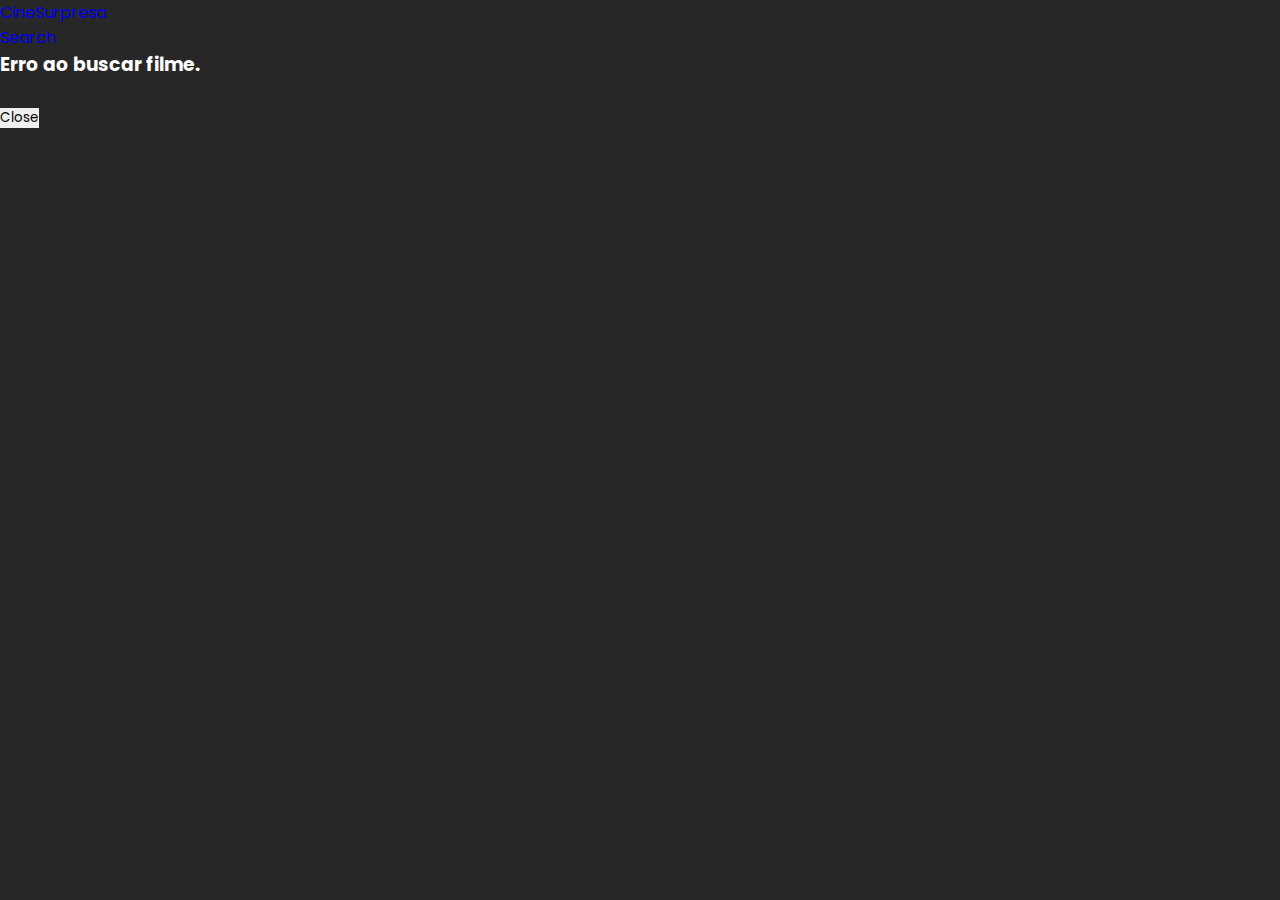
<file: index.html>
<!DOCTYPE html>
<html lang="pt-br">
<head>
    <meta charset="UTF-8" />
    <meta name="viewport" content="width=device-width, initial-scale=1" />
    <title>CineSurpresa</title>
    <link href="https://cdn.jsdelivr.net/npm/bootstrap@5.3.6/dist/css/bootstrap.min.css" rel="stylesheet" integrity="sha384-4Q6Gf2aSP4eDXB8Miphtr37CMZZQ5oXLH2yaXMJ2w8e2ZtHTl7GptT4jmndRuHDT" crossorigin="anonymous">
    <script src="https://cdn.jsdelivr.net/npm/bootstrap@5.3.6/dist/js/bootstrap.bundle.min.js" integrity="sha384-j1CDi7MgGQ12Z7Qab0qlWQ/Qqz24Gc6BM0thvEMVjHnfYGF0rmFCozFSxQBxwHKO" crossorigin="anonymous"></script>
    <link rel="stylesheet" href="./src/style.css" />
    <link rel="icon" href="./img/icon.png" >
</head>
<body>

<header>
    <nav class="navbar navbar-expand-lg bg-secondary">
  <div class="container-fluid">
    <a class="navbar-brand text-white" href="#">CineSurpresa</a>
    <button class="navbar-toggler" type="button" data-bs-toggle="collapse" data-bs-target="#navbarSupportedContent" aria-controls="navbarSupportedContent" aria-expanded="false" aria-label="Toggle navigation">
      <span class="navbar-toggler-icon"></span>
    </button>
    <div class="collapse navbar-collapse" id="navbarSupportedContent">
      <ul class="navbar-nav ms-auto mb-2 mb-lg-0">
        <li class="nav-item">
          <a class="nav-link text-white" href="./src/search.html">Search</a>
        </li>
      </ul>
    </div>
  </div>
</nav>
</header>

<main class="d-flex flex-column align-items-center mt-5">
    <div id="spinner" class="d-flex justify-content-center align-items-center" role="status" style="display: none;">
        <span class="visually-hidden">Loading...</span>
    </div>
    <div id="results" class="mb-4"></div>
</main>

<a type="button" data-bs-toggle="modal" data-bs-target="#trailerModal"></a>
<div class="modal fade" id="trailerModal" tabindex="-1" aria-labelledby="trailerModaLabel" aria-hidden="true">
  <div class="modal-dialog modal-dialog-centered modal-lg">
    <div class="modal-content">
      <div class="modal-header">
        <h1 class="modal-title fs-5" id="trailerModaLabel"></h1>
        <button type="button" class="btn-close" data-bs-dismiss="modal" aria-label="Close"></button>
      </div>
      <div class="modal-body">
        <div id="trailer"></div>
      </div>
      <div class="modal-footer">
        <button type="button" class="btn btn-secondary" data-bs-dismiss="modal">Close</button>
      </div>
    </div>
  </div>
</div>

<script src="./src/script.js"></script>
</body>
</html>
</file>
<file: src/style.css>
@import url('https://fonts.googleapis.com/css2?family=Poppins:wght@100;200;300;400;500;600&display=swap');

*{
    margin: 0;
    padding: 0;
    box-sizing: border-box;
    text-decoration: none;
    border: none;
    outline: none;
    font-family: 'Poppins', sans-serif;
}

body {
    background-color: #272727;
    color: white;
}

.logo {
    font-size: 2rem;
    color: #ff5e00;
    text-decoration: none;
    margin-left: 50px;
}

.movie-poster {
  width: 100%;
  height: 450px;
  object-fit: cover;
  border-top-left-radius: 0.375rem;
  border-top-right-radius: 0.375rem;
}
</file>
